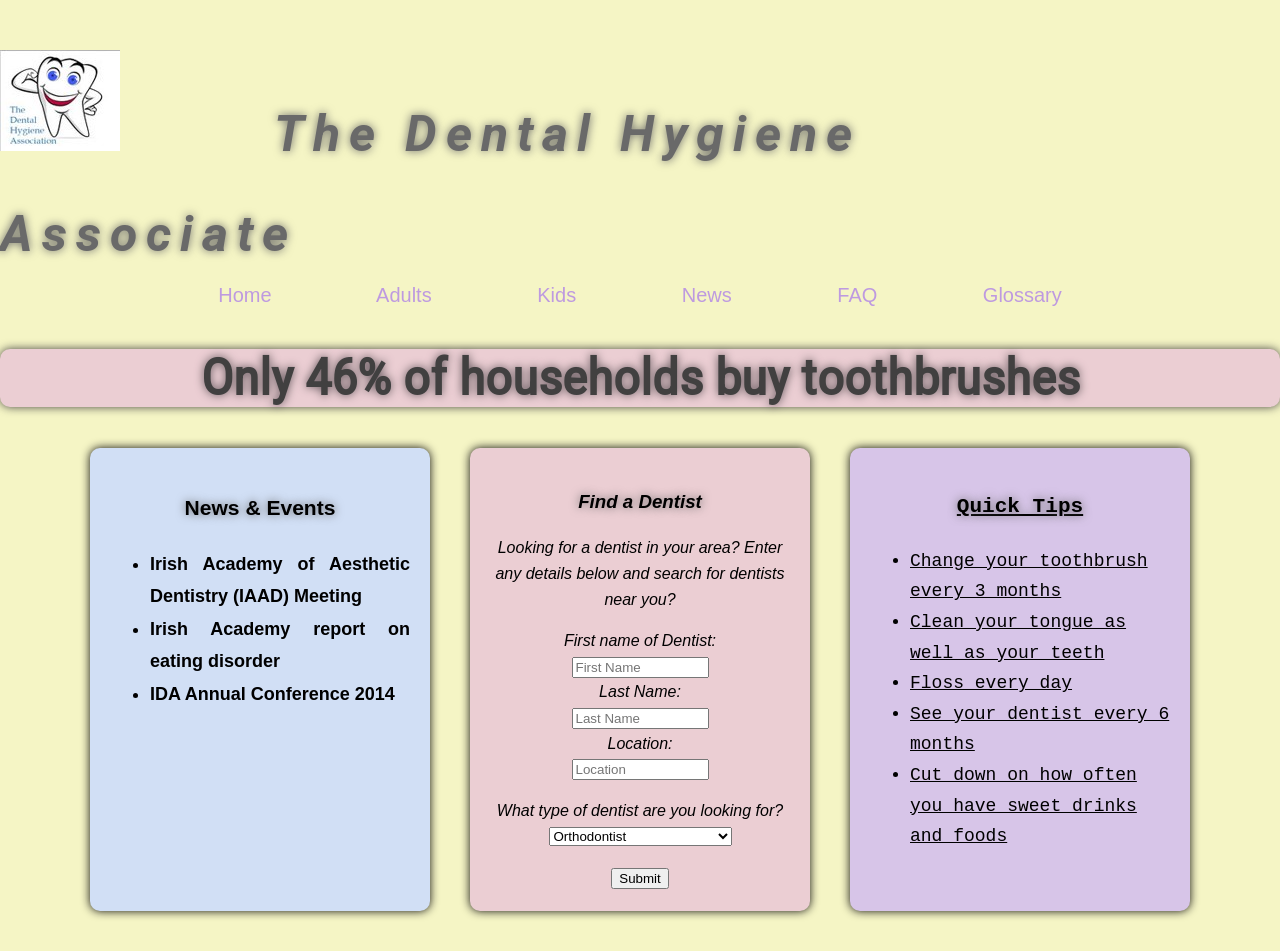
<file: index.html>
<!DOCTYPE html>
<html lang="en">

<head>
    <meta charset="UTF-8">
    <meta name="viewport" content="width=device-width, initial-scale=1.0">
    <title>Document</title>
    <link rel="stylesheet" href="style.css">
</head>

<body>

    <img src="pic.jpg" alt="logo pic">
    <span>The Dental Hygiene Associate
    </span>
    <nav class="linking">
        <a href="index.html">Home</a>
        <a href="index2.html">Adults</a>
        <a href="index3.html">Kids</a>
        <a href="index4.html">News</a>
        <a href="index5.html">FAQ</a>
        <a href="index6.html">Glossary</a>
    </nav>
    <h2>Only 46% of households buy toothbrushes</h2>
    <div class="container">
        <div class="box one">
            <h3>News & Events</h3>
            <ul>
                <li>Irish Academy of Aesthetic Dentistry (IAAD) Meeting</li>
                <li>Irish Academy report on eating disorder</li>
                <li>IDA Annual Conference 2014</li>
            </ul>
        </div>
        <div class="box two">
            <h3>Find a Dentist</h3>
            <form action="">
                <p>Looking for a dentist in your area? Enter any details below and search for dentists near you?</p>
                <label for="D.Name">First name of Dentist:</label> <br>
                <input type="text" id="D.Name" name="firstname" size="15" placeholder="First Name" required="required">
                <br>

                <label for="L.Name">Last Name:</label> <br>
                <input type="text" id="L.Name" name="lastname" size="15" placeholder="Last Name"> <br>

                <label for="location">Location:</label> <br>
                <input type="text" id="location" name="location" size="15" placeholder="Location"> <br>

                <p>What type of dentist are you looking for? <br>
                    <select name="Dentist">
                        <option value="Orthodontist"> Orthodontist <br>
                        <option value="General Dental Practitioner"> General Dental Practitioner <br>
                    </select>
                </p>
                <button>Submit</button>
            </form>
        </div>
        <div class="box three">
            <h3>Quick Tips</h3>
            <ul>
                <li>Change your toothbrush every 3 months</li>
                <li>Clean your tongue as well as your teeth</li>
                <li>Floss every day</li>
                <li>See your dentist every 6 months</li>
                <li>Cut down on how often you have sweet drinks and foods</li>
            </ul>
        </div>
    </div>
</body>

</html>
</file>
<file: style.css>
@font-face {
     font-family: 'Roboto';
     src: url('Roboto-Italic-VariableFont_wdth,wght.ttf');
 }

 @font-face {
     font-family: 'My Font';
     src: url(Roboto_SemiCondensed-Regular.ttf);
 }

 body {
     margin: 0;
     padding-top: 50px;
     font-family: Arial, sans-serif;
     background-color: rgb(245, 245, 197);
 }

 span {
     font-family: 'Roboto';
     text-align: center;
     color: dimgrey;
     font-size: 50px;
     letter-spacing: 9px;
     margin: 150px;
     font-weight: bold;
     line-height: 100px;
     text-shadow: 0px 0px 10px dimgray;
 }

 a:active {
     color: #e4b8bf;
 }

 a:visited {
     color: #357dd6;
 }

 a:link {
     color: hsl(271, 53%, 74%);
 }

 a {
     text-decoration: none;
 }

 nav {
     text-align: center;
     word-spacing: 100px;
     font-size: 20px;
 }

 h2 {
     text-align: center;
     font-family: 'My Font';
     font-size: 50px;
     border-radius: 10px;
     text-shadow: 0px 0px 10px rgb(92, 82, 87);
     color: rgb(65, 64, 64);
     box-shadow: 0 0 10px rgb(70, 69, 69);
     background-color: #EBCED3;
 }

 h3 {
     text-align: center;
     text-shadow: 0px 0px 10px dimgrey;
 }

 .container {
     display: flex;
     justify-content: center;
     gap: 40px;
     margin: 40px;
 }

 .box {
     width: 300px;
     padding: 20px;
     border-radius: 10px;
     background-color: white;
     box-shadow: 0 0 10px rgb(12, 11, 11);
 }

 .one {
     font-family: sans-serif;
     font-size: 18px;
     text-align: justify;
     line-height: 1.8;
     font-weight: bold;
     background-color: rgb(209, 223, 245);
 }

 .two {
     background-color: #ebced3;
     font-family: Verdana, sans-serif;
     text-align: center;
     line-height: 1.6;
     font-style: italic;
 }

 .three {
     background-color: hsl(272, 43%, 84%);
     font-family: Courier New, monospace;
     font-size: 18px;
     text-align: left;
     line-height: 1.7;
     text-decoration: underline;
 }
</file>
